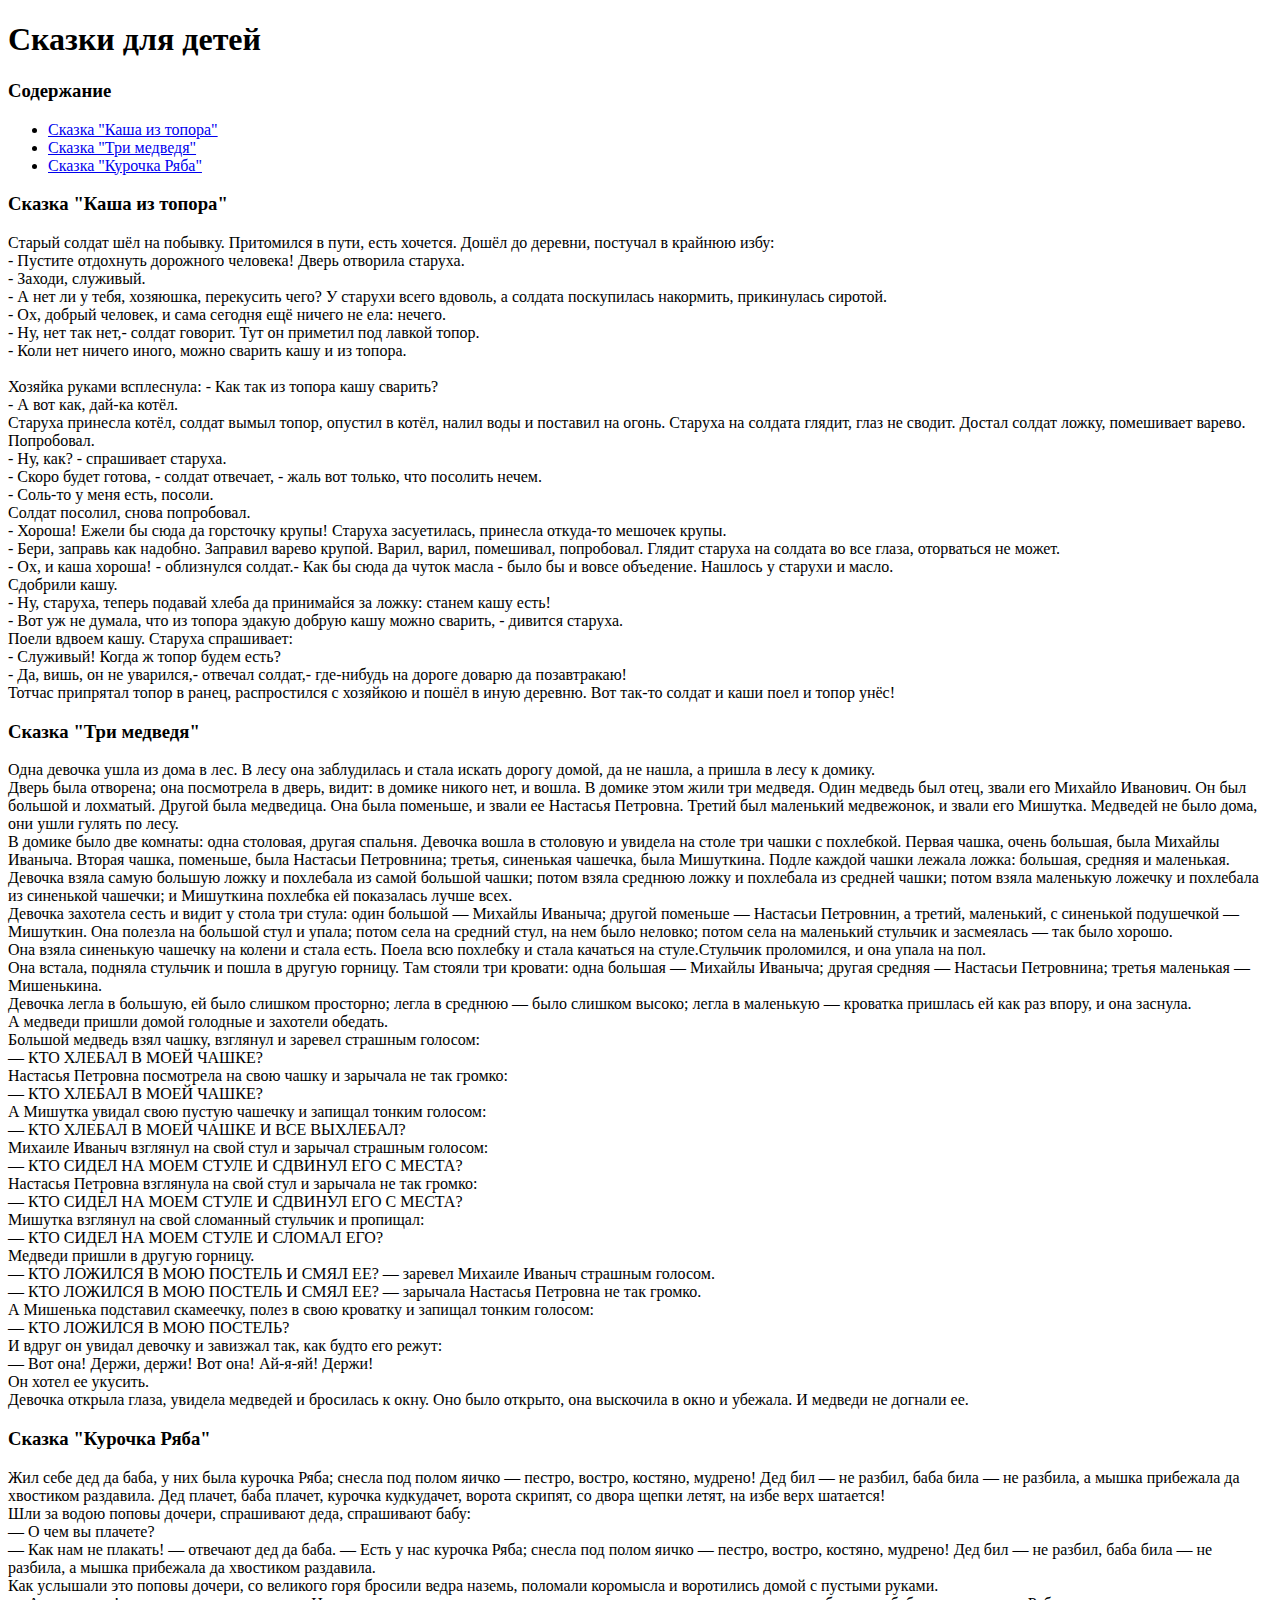
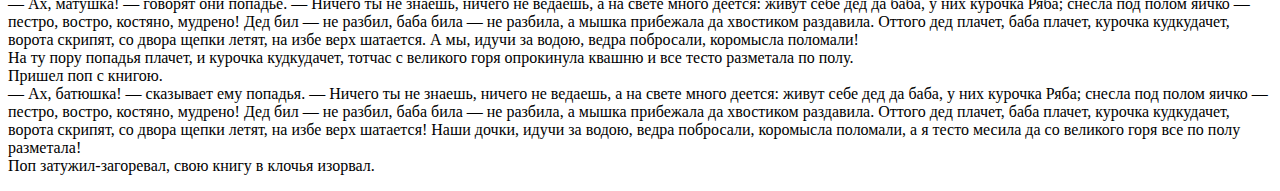
<file: Lesson4/index.html>
<!DOCTYPE html>
<html lang="en">
<head>
	<meta charset="UTF-8">
	<title>Сказки для детей</title>
</head>
<body>
	 <h1>Сказки для детей</h1>
	   <h3>Содержание</h3>
	     <ul>
	     	 <li><a href="#block1">Сказка "Каша из топора"</a></li>
	     	 <li><a href="#block2">Сказка "Три медведя"</a></li>
	     	 <li><a href="#block3">Сказка "Курочка Ряба"</a></li>
	     </ul> 
		<div id="block1">
		  <h3>Сказка "Каша из топора"</h3>
		  <p>Старый солдат шёл на побывку. Притомился в пути, есть хочется. Дошёл до деревни, постучал в крайнюю избу:<br>
    - Пустите отдохнуть дорожного человека! Дверь отворила старуха.<br>
    - Заходи, служивый.<br>
    - А нет ли у тебя, хозяюшка, перекусить чего? У старухи всего вдоволь, а солдата поскупилась накормить, прикинулась сиротой.<br>
    - Ох, добрый человек, и сама сегодня ещё ничего не ела: нечего.<br>
    - Ну, нет так нет,- солдат говорит. Тут он приметил под лавкой топор.<br>
    - Коли нет ничего иного, можно сварить кашу и из топора.<br><br>
    Хозяйка руками всплеснула:
    - Как так из топора кашу сварить?<br>
    - А вот как, дай-ка котёл.<br>
    Старуха принесла котёл, солдат вымыл топор, опустил в котёл, налил воды и поставил на огонь. Старуха на солдата глядит, глаз не сводит. Достал солдат ложку, помешивает варево. Попробовал.<br>
    - Ну, как? - спрашивает старуха.<br>
    - Скоро будет готова, - солдат отвечает, - жаль вот только, что посолить нечем.<br>
    - Соль-то у меня есть, посоли.<br>
    Солдат посолил, снова попробовал.<br>
 			- Хороша! Ежели бы сюда да горсточку крупы! Старуха засуетилась, принесла откуда-то мешочек крупы.<br>
				- Бери, заправь как надобно. Заправил варево крупой. Варил, варил, помешивал, попробовал. Глядит старуха на солдата во все глаза, оторваться не может.<br>
				- Ох, и каша хороша! - облизнулся солдат.- Как бы сюда да чуток масла - было бы и вовсе объедение.
				Нашлось у старухи и масло.<br>
				Сдобрили кашу.<br>
				- Ну, старуха, теперь подавай хлеба да принимайся за ложку: станем кашу есть!<br>
				- Вот уж не думала, что из топора эдакую добрую кашу можно сварить, - дивится старуха.<br>
				Поели вдвоем кашу. Старуха спрашивает:<br>
				- Служивый! Когда ж топор будем есть?<br>
				- Да, вишь, он не уварился,- отвечал солдат,- где-нибудь на дороге доварю да позавтракаю!<br>
				Тотчас припрятал топор в ранец, распростился с хозяйкою и пошёл в иную деревню.
				Вот так-то солдат и каши поел и топор унёс!</p>	

				<div id="block2">
					<h3>Сказка "Три медведя"</h3>
					<p>Одна девочка ушла из дома в лес. В лесу она заблудилась и стала искать дорогу домой, да не нашла, а пришла в лесу к домику.<br>

					Дверь была отворена; она посмотрела в дверь, видит: в домике никого нет, и вошла. В домике этом жили три медведя. Один медведь был отец, звали его Михайло Иванович. Он был большой и лохматый. Другой была медведица. Она была поменьше, и звали ее Настасья Петровна. Третий был маленький медвежонок, и звали его Мишутка. Медведей не было дома, они ушли гулять по лесу.<br>

					В домике было две комнаты: одна столовая, другая спальня. Девочка вошла в столовую и увидела на столе три чашки с похлебкой. Первая чашка, очень большая, была Михайлы Иваныча. Вторая чашка, поменьше, была Настасьи Петровнина; третья, синенькая чашечка, была Мишуткина. Подле каждой чашки лежала ложка: большая, средняя и маленькая.<br>

					Девочка взяла самую большую ложку и похлебала из самой большой чашки; потом взяла среднюю ложку и похлебала из средней чашки; потом взяла маленькую ложечку и похлебала из синенькой чашечки; и Мишуткина похлебка ей показалась лучше всех.<br>

					Девочка захотела сесть и видит у стола три стула: один большой — Михайлы Иваныча; другой поменьше — Настасьи Петровнин, а третий, маленький, с синенькой подушечкой — Мишуткин. Она полезла на большой стул и упала; потом села на средний стул, на нем было неловко; потом села на маленький стульчик и засмеялась — так было хорошо.<br>

					Она взяла синенькую чашечку на колени и стала есть. Поела всю похлебку и стала качаться на стуле.Стульчик проломился, и она упала на пол.<br>

					Она встала, подняла стульчик и пошла в другую горницу. Там стояли три кровати: одна большая — Михайлы Иваныча; другая средняя — Настасьи Петровнина; третья маленькая — Мишенькина.<br>

					Девочка легла в большую, ей было слишком просторно; легла в среднюю — было слишком высоко; легла в маленькую — кроватка пришлась ей как раз впору, и она заснула.<br>


					А медведи пришли домой голодные и захотели обедать.<br>

					Большой медведь взял чашку, взглянул и заревел страшным голосом:<br>

					— КТО ХЛЕБАЛ В МОЕЙ ЧАШКЕ?<br>

					Настасья Петровна посмотрела на свою чашку и зарычала не так громко:<br>

					— КТО ХЛЕБАЛ В МОЕЙ ЧАШКЕ?<br>

					А Мишутка увидал свою пустую чашечку и запищал тонким голосом:<br>

					— КТО ХЛЕБАЛ В МОЕЙ ЧАШКЕ И ВСЕ ВЫХЛЕБАЛ?<br>

					Михаиле Иваныч взглянул на свой стул и зарычал страшным голосом:<br>

					— КТО СИДЕЛ НА МОЕМ СТУЛЕ И СДВИНУЛ ЕГО С МЕСТА?<br>

					Настасья Петровна взглянула на свой стул и зарычала не так громко:<br>

					— КТО СИДЕЛ НА МОЕМ СТУЛЕ И СДВИНУЛ ЕГО С МЕСТА?<br>

					Мишутка взглянул на свой сломанный стульчик и пропищал:<br>

					— КТО СИДЕЛ НА МОЕМ СТУЛЕ И СЛОМАЛ ЕГО?<br>

					Медведи пришли в другую горницу.<br>

					— КТО ЛОЖИЛСЯ В МОЮ ПОСТЕЛЬ И СМЯЛ ЕЕ? — заревел Михаиле Иваныч страшным голосом.<br>

					— КТО ЛОЖИЛСЯ В МОЮ ПОСТЕЛЬ И СМЯЛ ЕЕ? — зарычала Настасья Петровна не так громко.<br>

					А Мишенька подставил скамеечку, полез в свою кроватку и запищал тонким голосом:<br>

					— КТО ЛОЖИЛСЯ В МОЮ ПОСТЕЛЬ?<br>

					И вдруг он увидал девочку и завизжал так, как будто его режут:<br>

					— Вот она! Держи, держи! Вот она! Ай-я-яй! Держи!<br>

					Он хотел ее укусить.<br>

					Девочка открыла глаза, увидела медведей и бросилась к окну. Оно было открыто, она выскочила в окно и убежала. И медведи не догнали ее.</p>
     
    <div id="block3">
    	<h3>Сказка "Курочка Ряба"</h3>
    	<p>Жил себе дед да баба, у них была курочка Ряба; снесла под полом яичко — пестро, востро, костяно, мудрено! Дед бил — не разбил, баба била — не разбила, а мышка прибежала да хвостиком раздавила. Дед плачет, баба плачет, курочка кудкудачет, ворота скрипят, со двора щепки летят, на избе верх шатается!<br>

					Шли за водою поповы дочери, спрашивают деда, спрашивают бабу:<br>

					— О чем вы плачете?<br>

					— Как нам не плакать! — отвечают дед да баба. — Есть у нас курочка Ряба; снесла под полом яичко — пестро, востро, костяно, мудрено! Дед бил — не разбил, баба била — не разбила, а мышка прибежала да хвостиком раздавила.<br>

					Как услышали это поповы дочери, со великого горя бросили ведра наземь, поломали коромысла и воротились домой с пустыми руками.<br>

					— Ах, матушка! — говорят они попадье. — Ничего ты не знаешь, ничего не ведаешь, а на свете много деется: живут себе дед да баба, у них курочка Ряба; снесла под полом яичко — пестро, востро, костяно, мудрено! Дед бил — не разбил, баба била — не разбила, а мышка прибежала да хвостиком раздавила. Оттого дед плачет, баба плачет, курочка кудкудачет, ворота скрипят, со двора щепки летят, на избе верх шатается. А мы, идучи за водою, ведра побросали, коромысла поломали!<br>

					На ту пору попадья плачет, и курочка кудкудачет, тотчас с великого горя опрокинула квашню и все тесто разметала по полу.<br>

					Пришел поп с книгою.<br>

					— Ах, батюшка! — сказывает ему попадья. — Ничего ты не знаешь, ничего не ведаешь, а на свете много деется: живут себе дед да баба, у них курочка Ряба; снесла под полом яичко — пестро, востро, костяно, мудрено! Дед бил — не разбил, баба била — не разбила, а мышка прибежала да хвостиком раздавила. Оттого дед плачет, баба плачет, курочка кудкудачет, ворота скрипят, со двора щепки летят, на избе верх шатается! Наши дочки, идучи за водою, ведра побросали, коромысла поломали, а я тесто месила да со великого горя все по полу разметала!<br>

					Поп затужил-загоревал, свою книгу в клочья изорвал.</p>
  
					
</body>
</html>
</file>
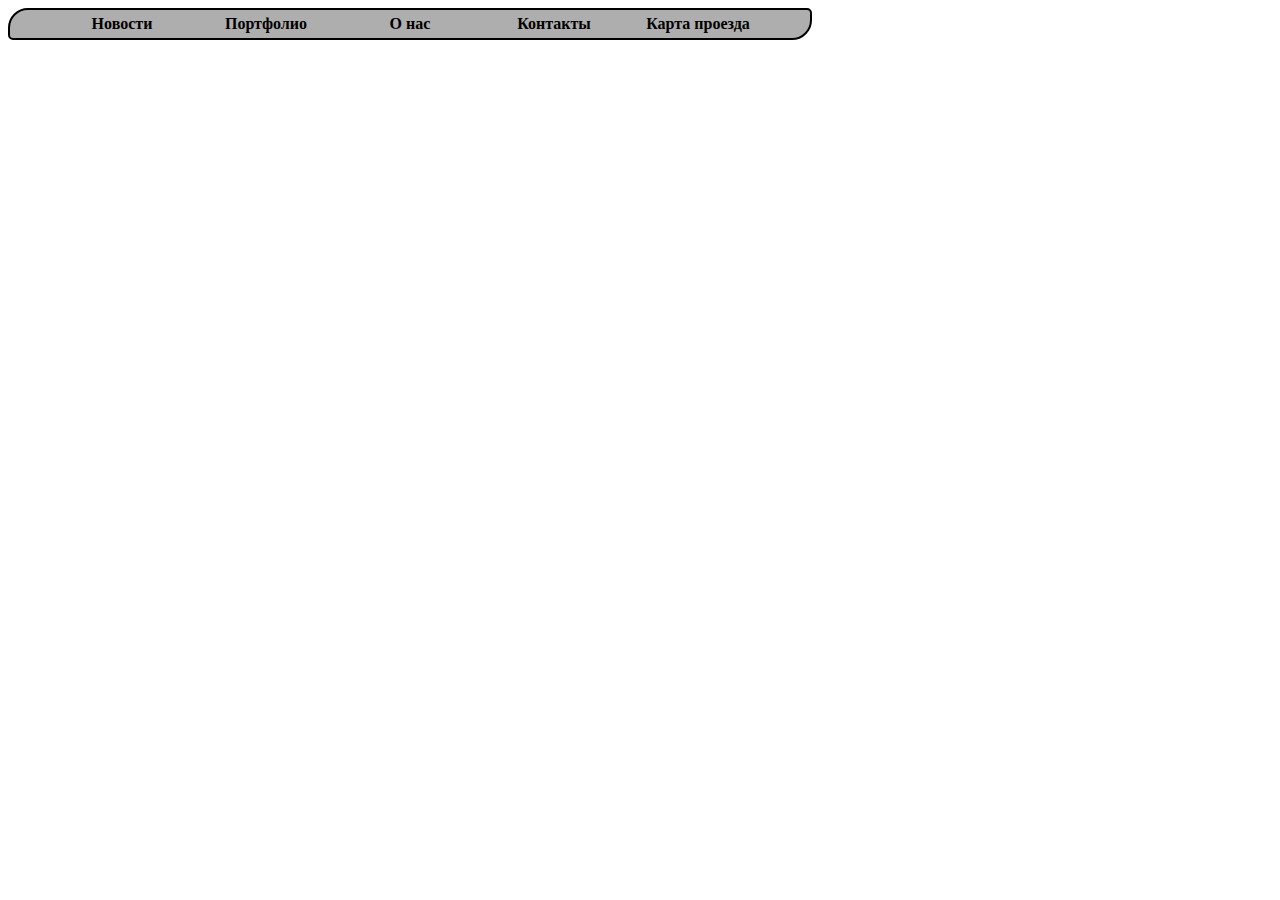
<file: Lesson6/DZ6.html>
<!DOCTYPE html>
<html lang="en">
<head>
	<meta charset="UTF-8">
	<title>Document</title>
	<link rel="stylesheet" href="DZ6.css">
</head>
<body>
 <ul class="navbar">
  <li><a href="#">Новости</a></li>
  <li><a href="#">Портфолио</a></li>
  <li><a href="#">О нас</a></li>
  <li><a href="#">Контакты</a></li>
  <li><a href="#">Карта проезда</a></li>
 </ul>	
</body>
</html>
</file>
<file: Lesson6/DZ6.css>
.navbar{
	margin: 0;
	padding: 0;
	border: 2px solid;
	border-radius: 20px 5px;
	width: 800px;
	text-align: center;
	background: #aeaeae;
}

.navbar li{
 display: inline;
}

.navbar a{
 color: black;
 padding: 5px 10px;
 text-decoration: none;
 font-weight: bold;
 display: inline-block;
 width: 120px;
}

.navbar a:hover{
	border-radius: 20px 5px;
	background-color: red;
}
</file>
